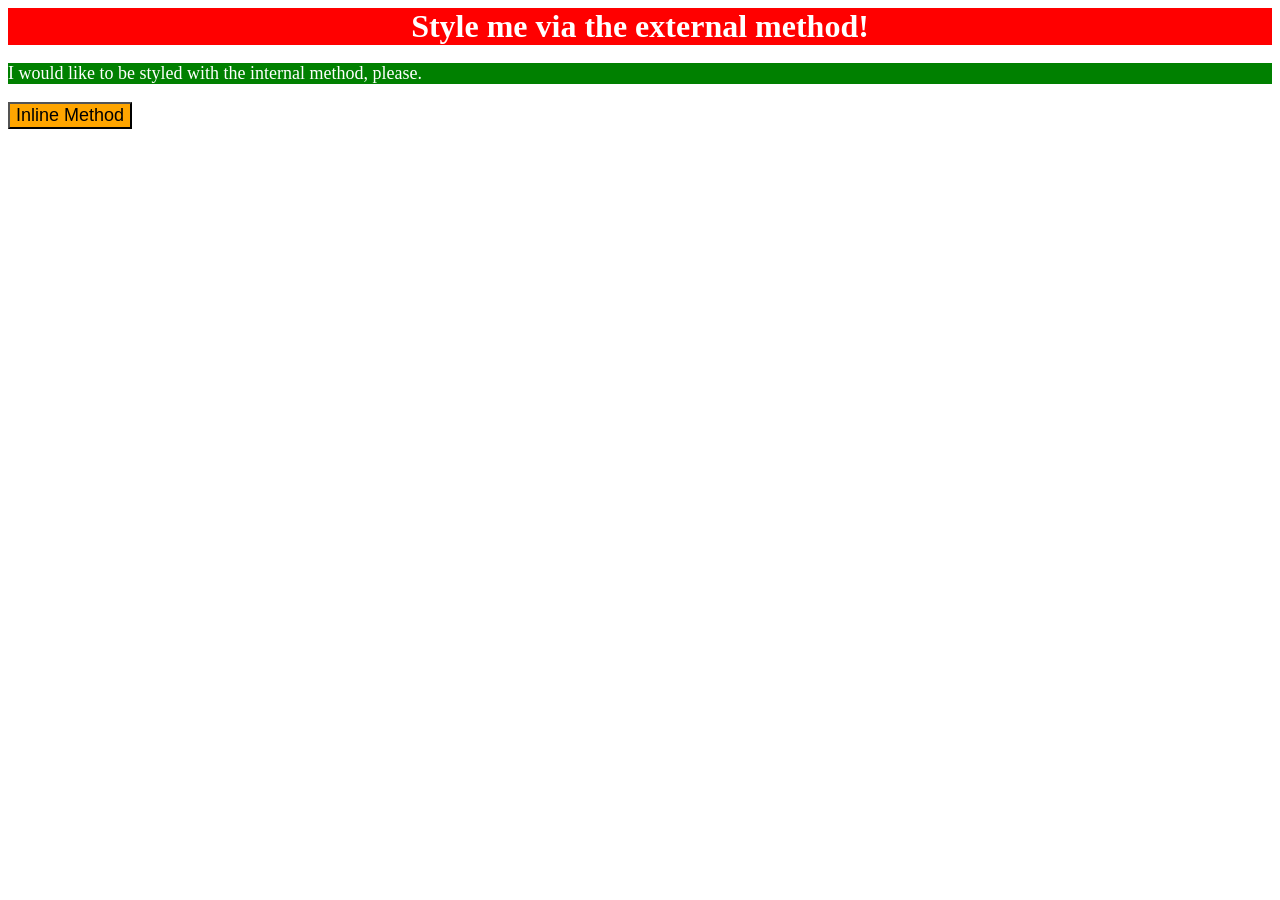
<file: foundations/intro-to-css/01-css-methods/index.html>
<!DOCTYPE html>
<html lang="en">
  <head>
    <meta charset="UTF-8">
    <meta http-equiv="X-UA-Compatible" content="IE=edge">
    <meta name="viewport" content="width=device-width, initial-scale=1.0">
    <link rel="stylesheet" href="styles.css">
    <title>Methods for Adding CSS</title>
    <style>
      p {
        background-color: green;
        color: white;
        font-size: 18px;
      }
    </style>
  </head>


  <body>
    <div>Style me via the external method!</div>
    <p>I would like to be styled with the internal method, please.</p>
    <button style="background-color: orange; font-size: 18px;">Inline Method</button>
  </body>
</html>
</file>
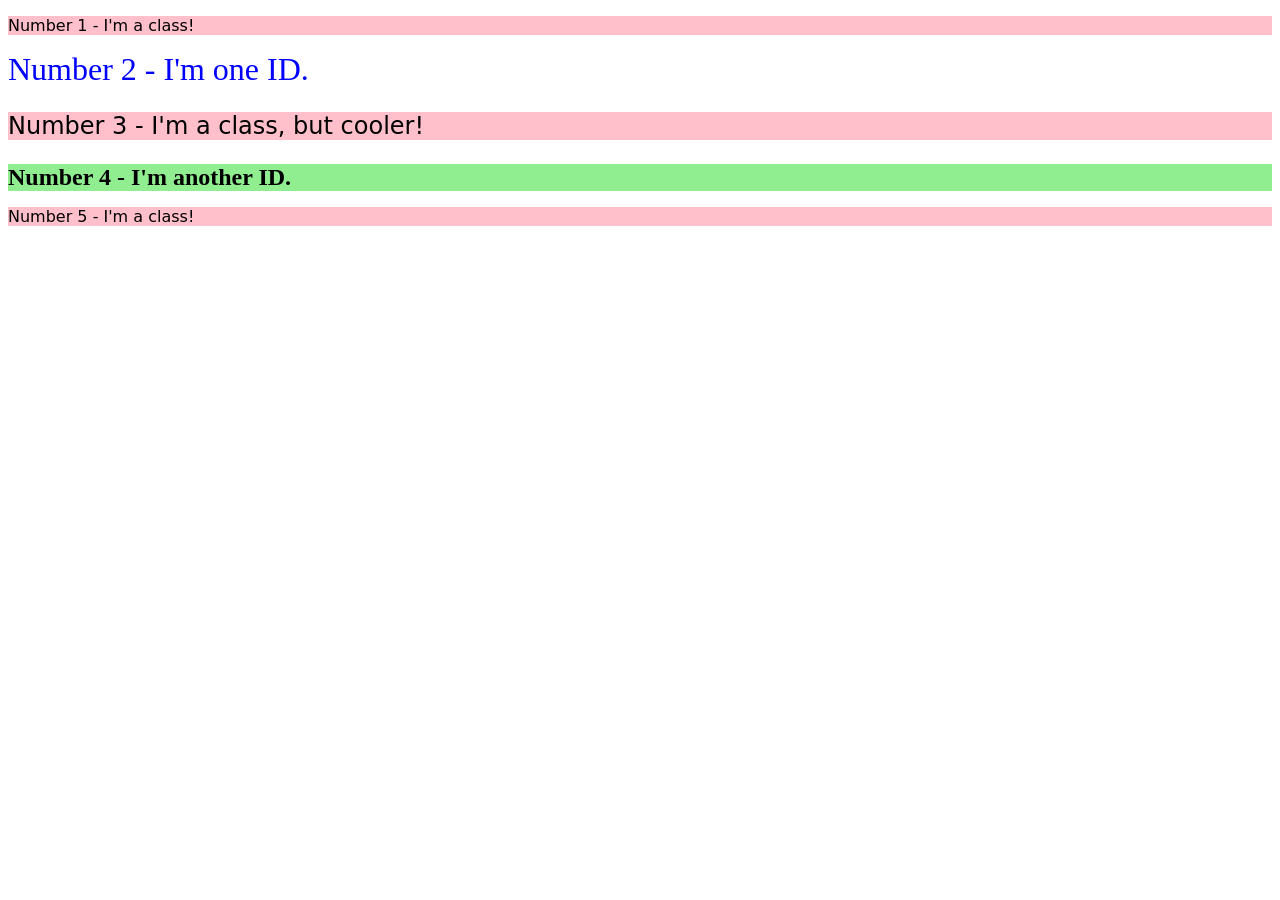
<file: foundations/intro-to-css/02-class-id-selectors/index.html>
<!DOCTYPE html>
<html lang="en">
  <head>
    <meta charset="UTF-8">
    <meta http-equiv="X-UA-Compatible" content="IE=edge">
    <meta name="viewport" content="width=device-width, initial-scale=1.0">
    <title>Class and ID Selectors</title>
    <link rel="stylesheet" href="style.css">
  </head>


  <body>
    <p class="para">Number 1 - I'm a class!</p>
    <div id="blue">Number 2 - I'm one ID.</div>
    <p class="para special">Number 3 - I'm a class, but cooler!</p>
    <div id="green">Number 4 - I'm another ID.</div>
    <p class="para">Number 5 - I'm a class!</p>
  </body>
</html>
</file>
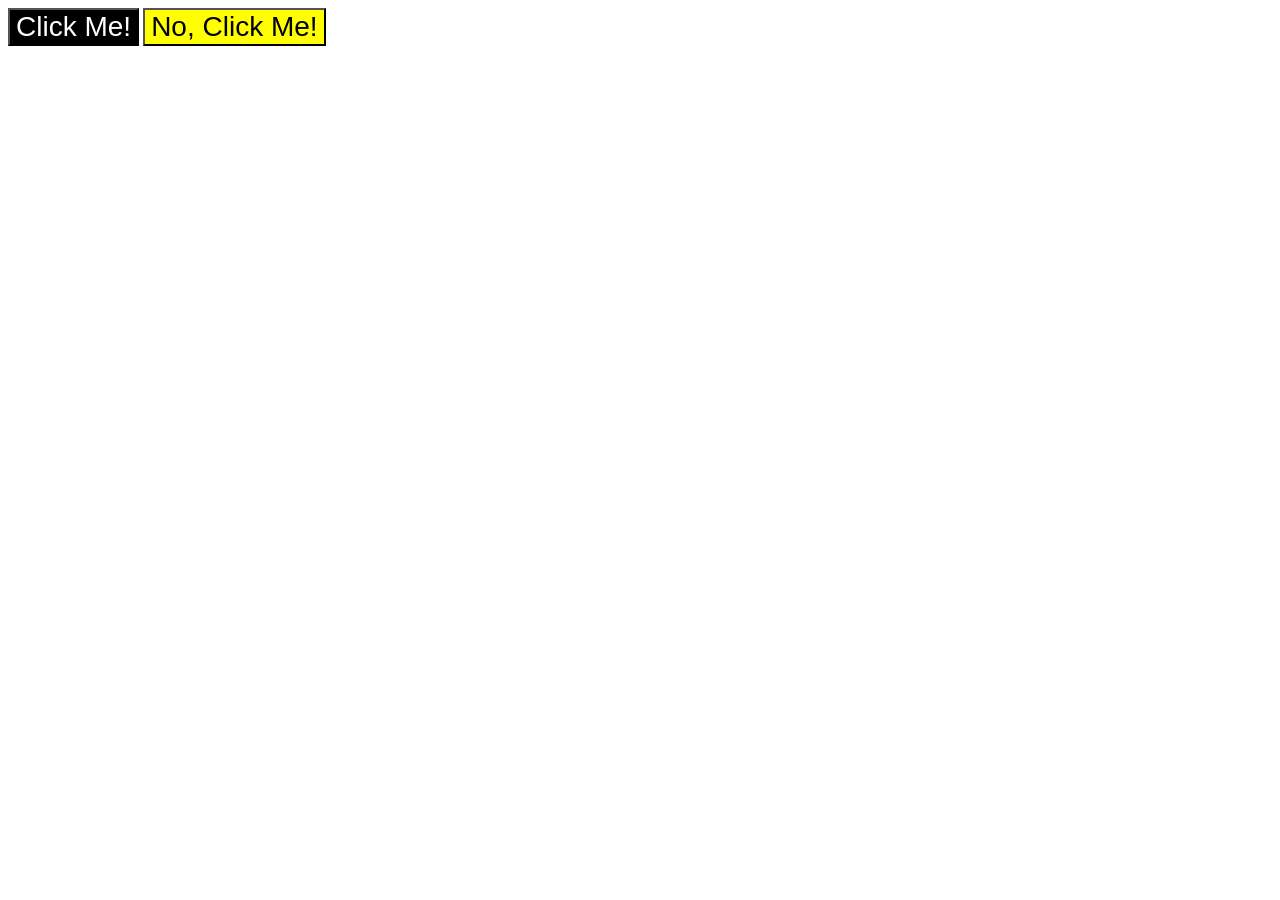
<file: foundations/intro-to-css/03-grouping-selectors/index.html>
<!DOCTYPE html>
<html lang="en">
  <head>
    <meta charset="UTF-8">
    <meta http-equiv="X-UA-Compatible" content="IE=edge">
    <meta name="viewport" content="width=device-width, initial-scale=1.0">
    <title>Grouping Selectors</title>
    <link rel="stylesheet" href="style.css">
  </head>


  <body>
    <button class="black">Click Me!</button>
    <button class="yellow">No, Click Me!</button>
  </body>
</html>
</file>
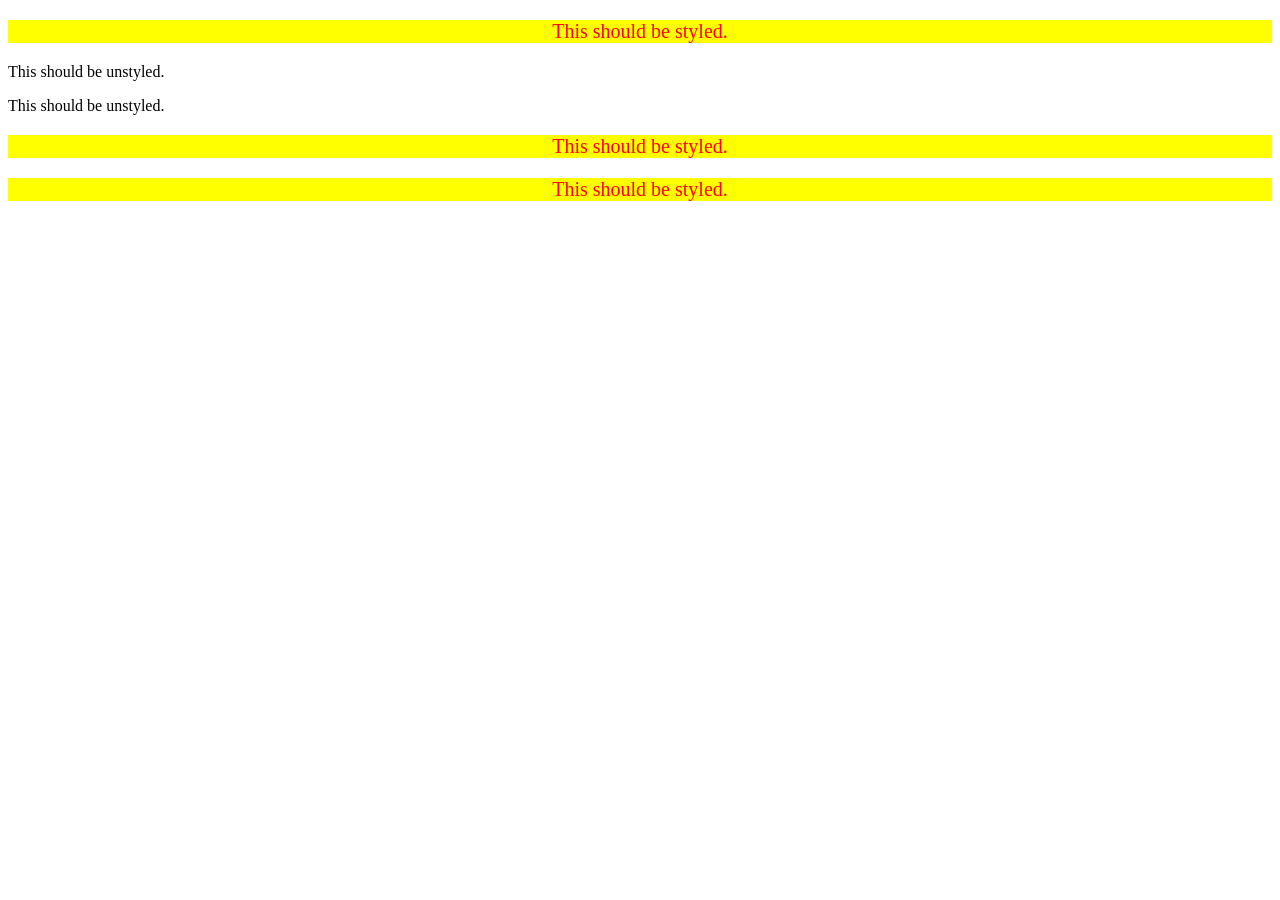
<file: foundations/intro-to-css/05-descendant-combinator/index.html>
<!DOCTYPE html>
<html lang="en">
  <head>
    <meta charset="UTF-8">
    <meta http-equiv="X-UA-Compatible" content="IE=edge">
    <meta name="viewport" content="width=device-width, initial-scale=1.0">
    <title>Descendant Combinator</title>
    <link rel="stylesheet" href="style.css">
  </head>

  
  <body>
    <div class="container">
      <p class="text">This should be styled.</p>
    </div>
    <p class="text">This should be unstyled.</p>
    <p class="text">This should be unstyled.</p>
    <div class="container">
      <p class="text">This should be styled.</p>
      <p class="text">This should be styled.</p>
    </div>
  </body>
</html>
</file>
<file: foundations/intro-to-css/01-css-methods/styles.css>
div {
    background-color: red;
    color: white;
    font-size: 32px;
    font-weight: bold;
    text-align: center;
}
</file>
<file: foundations/intro-to-css/02-class-id-selectors/style.css>
/* Add CSS Styling */
.para {
    background-color: rgb(255, 192, 203);
    font-family: Verdana, "DejaVu Sans", sans-serif;
}

#blue {
    color: rgb(0, 0, 255);
    font-size: 32px;
}

#green {
    background-color: rgb(144, 238, 144);
    font-size: 24px;
    font-weight: bold;
}

.special {
    font-size: 24px;
}
</file>
<file: foundations/intro-to-css/03-grouping-selectors/style.css>
/* Add CSS Styling */
.black,
.yellow {
    font-size: 28px;
    font-family: Helvetica, "Times New Roman", sans-serif;
}

.black {
    background-color: black;
    color: white;
}

.yellow {
    background-color: yellow;
}
</file>
<file: foundations/intro-to-css/05-descendant-combinator/style.css>
/* Add CSS Styling */
div p {
    background-color: yellow;
    color: red;
    font-size: 20px;
    text-align: center;
}
</file>
